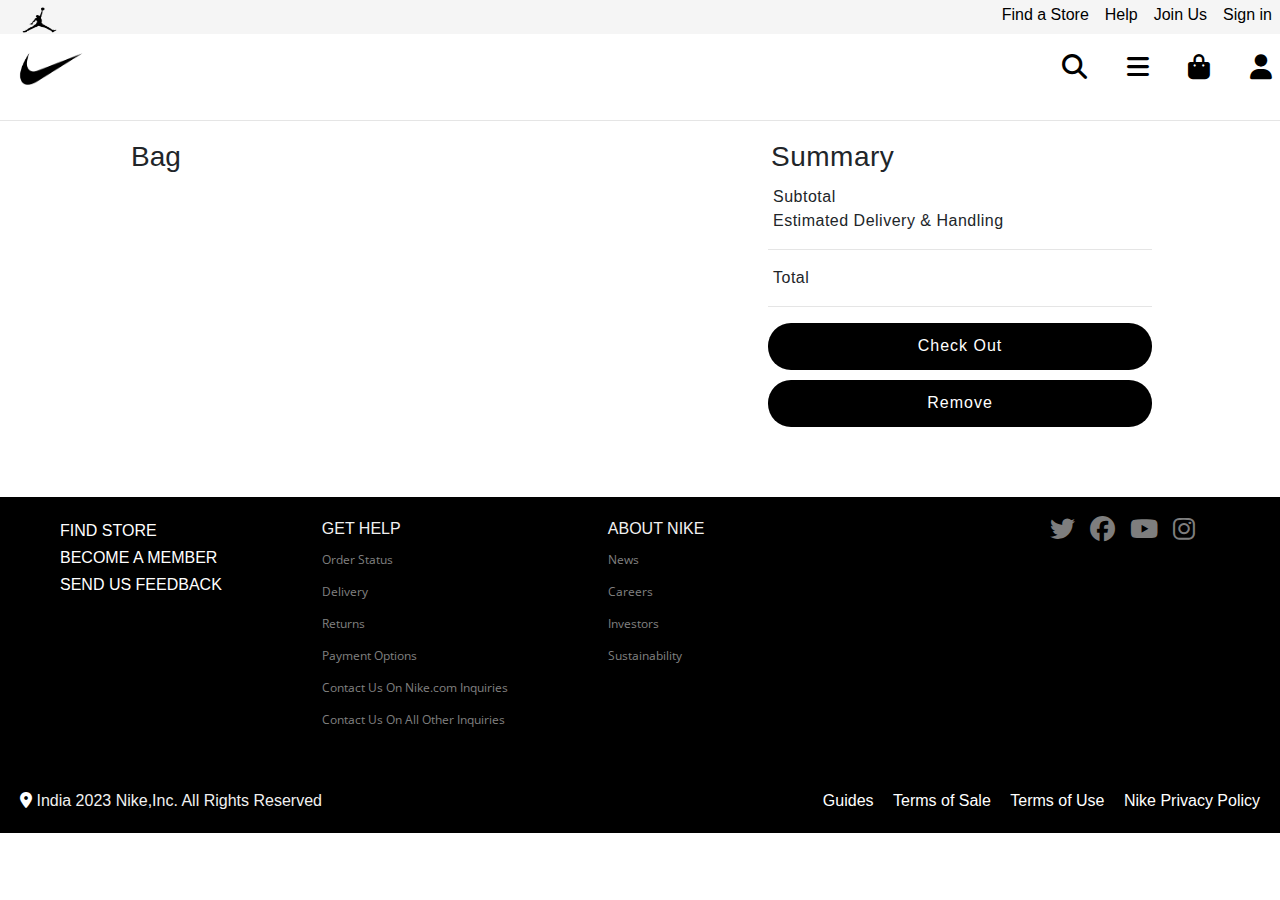
<file: bagSummary.html>
<!DOCTYPE html>
<html lang="en">

<head>
    <meta charset="UTF-8">
    <meta name="viewport" content="width=device-width, initial-scale=1.0">
    <title>Bag.Nike Store</title>
    <link rel="icon" type="image/png" href="favicon.png">
    <link rel="icon" href="https://www.nike.com/favicon.ico?v=1" type="image/x-icon">

    <link rel="icon" href="https://www.nike.com/favicon.ico?v=1" type="image/x-icon">
    <link rel="stylesheet" href="https://cdnjs.cloudflare.com/ajax/libs/font-awesome/6.4.2/css/all.min.css" />
    <link rel="stylesheet" href="bagSummary.css">
    <link rel="stylesheet"
        href="https://fonts.googleapis.com/css2?family=Material+Symbols+Outlined:opsz,wght,FILL,GRAD@24,400,0,0" />
    <link rel="stylesheet" href="https://cdn.jsdelivr.net/npm/bootstrap@4.3.1/dist/css/bootstrap.min.css"
        integrity="sha384-ggOyR0iXCbMQv3Xipma34MD+dH/1fQ784/j6cY/iJTQUOhcWr7x9JvoRxT2MZw1T" crossorigin="anonymous">
</head>

<body>
    <!-- SignIn bar -->
    <div class="firstcontainer" id="firstcontainer">
        <div class="box1">
            <img src="Img/Jumpman_logo.svg.png" alt="jorden" style=" height: 28px; width: 119%; padding-left: 22px;">
        </div>
        <div class=" box2 ">
            <div class="box2-text" id="FindaStore" style="margin-right: 4px; cursor: pointer;"> <a href="#">Find a Store
                </a> </div>
            <div class="box2-text" id="Help" style="margin-right: 4px; cursor: pointer;"><a href="#"> Help </a> </div>
            <div class="box2-text" id="JoinUs" style="margin-right: 4px; cursor: pointer;"> <a
                    href="http://127.0.0.1:5500/Nike_clone/index.html">Join Us </a> </div>
            <div class="box2-text" id="Signin" style="cursor: pointer;"><a href="#"> Sign in </a> </div>
        </div>
    </div>
    <!-- Nave bar   -->
    <div class="NaveContainer" id="NaveContainer">

        <div class="logo">
            <a href="index.html"> <img src="Img/logo.png" width="70px" height="70px">
            </a>
        </div>
        <div class="menu" id="menu">
            <div id="child-1"><i class="fas fa-magnifying-glass" title="search"></i></div>
            <div class="searchbox" id="searchbox">
                <input type="search" placeholder="Search">
            </div>
            <div id="child-4">
                <i class="fas fa-bars" title="menu"></i>
                <ul class="dropContent" id="dropContent">
                    <li><a href="men_pg.html">Mens</a></li>
                    <li><a href="women_pg.html">Women</a></li>
                    <li><a href="#">Kids</a></li>
                    <li><a href="#">SNKRS</a></li>
                </ul>
            </div>
            <div id="child-2"><a href="bagSummary.html"><i class="fas fa-bag-shopping" title="bag">
                    </i>
                </a>
            </div>
            <div id="child-3"><i class="fas fa-user" title="user"></i></div>

        </div>
    </div>
    <hr />

    <div class="main-container" id="main-container">
        <div class="bag" id="bag">
            <h3>Bag</h3>
            <div id="Detail">
                
            </div>
        </div>
        <div class="summary" id="summary">
            <h3>Summary</h3>
            <div id="subtotal" class="summary-ele" >
                <h> Subtotal </h>
                <h class="totalAmount"></h>
            </div>
            <div id="charges" class="summary-ele" >
                <h> Estimated Delivery & Handling</h>
                <h class="charges"> </h>
            </div>
            <hr />
            <div id="total" class="summary-ele">
                <h> Total</h>
                <h id="totalPay"> </h>
            </div>
            <hr />
            <div class="checkout">
                <button>Check Out </button>
                <button> Remove</button>
            </div>

        </div>
    </div>


    <!-- Footer -->
    <div id="Footer" class="Footer">
        <div class="footer-start">
            <div class="List1">
                <ul class="unorderList1">
                    <a href="#">FIND STORE</a>
                    <a href="#">BECOME A MEMBER</a>
                    <a href="#">SEND US FEEDBACK</a>
                </ul>
            </div>
            <div class="List2">
                <ul class="get-help">
                    GET HELP
                    <li> Order Status</li>
                    <li> Delivery</li>
                    <li> Returns</li>
                    <li> Payment Options</li>
                    <li> Contact Us On Nike.com Inquiries </li>
                    <li> Contact Us On All Other Inquiries </li>
                </ul>
            </div>
            <div class="List3">
                <ul class="about-nike">
                    ABOUT NIKE
                    <li>News</li>
                    <li>Careers</li>
                    <li>Investors</li>
                    <li>Sustainability</li>
                </ul>
            </div>
        </div>
        <div class="social" style="align-content: start; ">
            <div class=" fa-brands fa-twitter"> <a href="#"></a></div>
            <div class=" fa-brands fa-facebook"><a href="#"></a></div>
            <div class=" fa-brands fa-youtube"><a href="#"></a></div>
            <div class=" fa-brands fa-instagram"><a href="#"></a></div>
        </div>
    </div>
    <div class="bottom-Footer">
        <div class="india">
            <a href="#" class="fa-solid fa-location-dot"> </a>
            <h> India </h>
            <h> 2023 Nike,Inc. All Rights Reserved </h>
        </div>
        <div class="terms">
            <a href="#"> Guides</a>
            <a href="#"> Terms of Sale</a>
            <a href="#"> Terms of Use</a>
            <a href="#"> Nike Privacy Policy</a>
        </div>
    </div>


    <script src="bagSummary.js">
    </script>
</body>

</html>
</file>
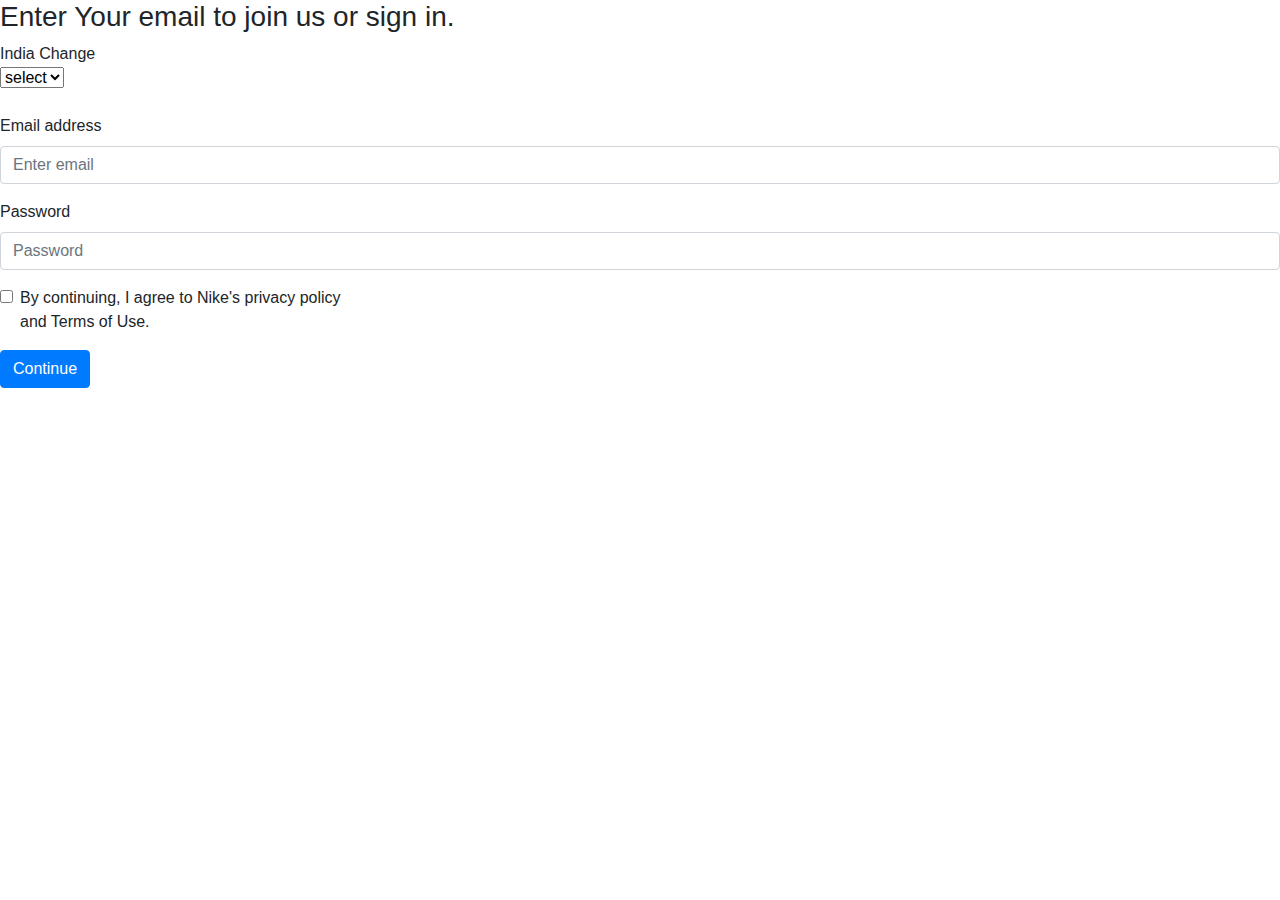
<file: signUp.html>
<!DOCTYPE html>
<html lang="en">

<head>
    <meta charset="UTF-8">
    <meta name="viewport" content="width=device-width, initial-scale=1.0">
    <link rel="stylesheet" href="https://cdn.jsdelivr.net/npm/bootstrap@4.3.1/dist/css/bootstrap.min.css"
        integrity="sha384-ggOyR0iXCbMQv3Xipma34MD+dH/1fQ784/j6cY/iJTQUOhcWr7x9JvoRxT2MZw1T" crossorigin="anonymous">
    <title>Document</title>
</head>

<body>
    <div>
        <h3> Enter Your email to join us or sign in.</h3>
        <h class="country">India</h>
        <h class="changeRegion" onclick="dropDown()">Change</h>
        
        <div class="dropdown" id="dropdown">
            <select id="countryList" onchange="changeCountry(this.value)">
                <option value="">select</option>
            </select>
        </div>
        <br />
    </div>
    <form>
        <div class="form-group">
            <label for="exampleInputEmail1">Email address</label>
            <input type="email" class="form-control" id="exampleInputEmail1" aria-describedby="emailHelp"
                placeholder="Enter email">
            <small id="emailHelp" class="form-text text-muted"></small>
        </div>
        <div class="form-group">
            <label for="exampleInputPassword1">Password</label>
            <input type="password" class="form-control" id="exampleInputPassword1" placeholder="Password">
        </div>
        <div class="form-group form-check">
            <input type="checkbox" class="form-check-input" id="exampleCheck1">
            <label class="form-check-label" for="exampleCheck1">By continuing, I agree to Nike's privacy policy <br />
                and Terms of Use.</label>
        </div>
        <button type="submit" class="btn btn-primary">Continue</button>
    </form>

    <script src="./signUp.js"></script>
</body>


</html>
</file>
<file: bagSummary.css>
@import url('https://fonts.googleapis.com/css2?family=Anton&family=Bricolage+Grotesque&family=Kanit:ital,wght@1,300&family=Pacifico&display=swap');

@import url('https://fonts.googleapis.com/css2?family=Anton&family=Bricolage+Grotesque&family=Fjalla+One&family=Kanit:ital,wght@1,300&family=Pacifico&display=swap');

@import url('https://fonts.googleapis.com/css2?family=Anton&family=Bricolage+Grotesque&family=Fjalla+One&family=Kanit:ital,wght@1,300&family=Open+Sans&family=Pacifico&display=swap');

@import url('https://fonts.googleapis.com/css2?family=Anton&family=Bricolage+Grotesque&family=Fjalla+One&family=Kanit:ital,wght@1,400&family=Lato:wght@305&family=Open+Sans&family=Pacifico&display=swap');

@import url('https://fonts.googleapis.com/css2?family=Lato:ital,wght@0,100;0,300;0,400;0,700;0,900;1,100;1,300;1,400;1,700;1,900&display=swap');

/* https://fonts.google.com/specimen/Lato#styles */
.firstcontainer {
    display: flex;
    width: 100%;
    justify-content: space-between;
    background-color: whitesmoke;
}

.box1 {
    position: relative;
    height: fit-content;
    width: fit-content;
    margin-top: 6px;
}

.box2 {
    width: 100%;
    margin-top: 3px;
    height: auto;
    display: flex;
    justify-content: flex-end;
    padding-right: 8px;
    font-size: 16px;
}

.box2 a {
    margin-left: 12px;
    color: black;
}

/* ---- Navebar ---- */

.NaveContainer {
    display: flex;
    width: 100%;
    justify-content: space-between;
}

.logo {
    margin-left: 16px;
    position: relative;
    height: fit-content;
    width: fit-content;
}

.menu {
    position: relative;
    width: 17%;
    height: auto;
    display: flex;
    justify-content: space-between;
    padding-right: 8px;
    font-size: 16px;
    align-items: center;
}


.searchbox {
    display: none;
    position: absolute;
    top: 18px;
    right: 286px;
}

.searchbox input {
    padding: 5px;
    border: 1px solid #ccc;
    border-radius: 5px;
}

.fas {
    font-size: 25px;
    cursor: pointer;
    justify-content: space-between;
    user-select: none;
    color: rgb(0, 0, 0);
}

#child-4 {
    list-style-type: none;
    padding: 0;
    margin: 0;
}

#child-4 i {
    cursor: pointer;
}

#child-4 li {
    display: inline;
    margin-right: 20px;
    position: relative;
}

.dropContent {
    display: none;
    position: absolute;
    background-color: #f1f1f1;
    min-width: 100px;
    border-radius: 5px;
    padding: 10px;
    box-shadow: 0 2px 5px rgba(0, 0, 0, 0.2);
    z-index: 1;
}

#child-4:hover .dropContent {
    display: block;
}

.dropContent a {
    color: black;
    text-decoration: none;
    display: block;
    padding: 8px 12px;
    font-weight: bold;
    font-size: 16px;
    text-align: center;
    font-family: 'Segoe UI', Tahoma, Geneva, Verdana, sans-serif;
}

.dropContent a:hover {
    background-color: rebeccapurple;
    color: white;
}

.main-container {
    display: flex;
    /* border: 1px solid red; */
    justify-content: center;
    /* padding-top: 15px; */
    font-size: 16px;
    font-family: 'Lato black ', sans-serif;
}

.main-container h3 {
    padding: 3px;
}

.bag {
    /* border: 1px solid rgb(146, 103, 120); */
    width: 50%;
}

.summary {
    /* border: 1px solid #0000003c; */
    width: 30%;
    letter-spacing: 0.5px;
}

.summary-ele {
    padding-left: 5px;
    display: flex;
    justify-content: space-between;
    font-family: 'Lato black ', sans-serif;
    font-weight: 500;
   
}

.checkout {
    display: grid;
    gap: 10px 0;
    /* justify-content: center; */
}


.checkout>button {
    padding: 3% 0%;
    /* position:absolute; */
    border-radius: 23px;
    border: none;
    color: white;
    background-color: black;
    font-weight: 500;
    letter-spacing: 1px;
}

.bag-product {
    display: flex;
    /* border: 1px solid pink; */
    width: 100%;
    height: 60%;
    border-bottom: 1px solid black;
    padding: 2% 0;
}

#img-bag {
    width: 22%;
    height: auto;
    /* border: 1px solid rgb(29, 25, 22); */
}

#dis-bag {
    /* border: 1px solid peru; */
    width: 50%;
    height: auto;
    padding: 1%;
    margin-left: 5%;
    font-size: 17px;
    font-weight: 500;
}

#img-bag img {
    position: relative;
    width: 100%;
    height: 100%;
}


#price-bag {
    width: 100%;
    height: auto;
    padding-top: 1%;
    font-weight: 600;
    display: flex;
    align-items: stretch;
    justify-content: center;
    align-content: center;
    

}

#bag-button {
    padding-top: 4%;
    margin-bottom: 2%;
}

#bag-button a {
    color: black;
    text-decoration: none;
}

/* <---Footer---> */
#Footer {
    display: flex;
    height: fit-content;
    width: 100%;
    /* margin-left: 35px; */
    justify-content: space-between;
    padding: 20px;
    margin-top: 70px;
    background-color: black;
    color: #f1f1f1;

}


.footer-start {
    display: flex;
}

.unorderList1 {
    color: white;
    display: grid;
    line-height: 27px;
    margin-right: 60px;

}

.unorderList1>a {
    color: white;
    text-decoration: none;

}

li {
    list-style: none;
    font-size: 12px;
    margin-top: 5px;
    color: gray;
    /* background-color: transparent; */
    font-family: 'Open Sans', sans-serif;
    line-height: 27px;
    margin-right: 60px;
}

.social {
    color: #f1f1f1;
    padding-right: 50px;
    display: flex;
    text-align: end;
    justify-content: end;
    font-size: 25px;
}

.social>div {
    margin-right: 15px;
    color: rgb(126, 126, 126);
}

.bottom-Footer {
    display: flex;
    height: fit-content;
    width: 100%;
    justify-content: space-between;
    padding: 20px;
    background-color: black;
    color: #f1f1f1;
}

.india>a {
    color: white;
    text-decoration: none;
}

.terms>a {
    color: white;
    text-decoration: none;
    justify-content: space-between;
    margin-left: 15px;
}

.prod_measure {
    display: flex;
    flex-wrap: wrap;
    margin-top: 4%;
}
</file>
